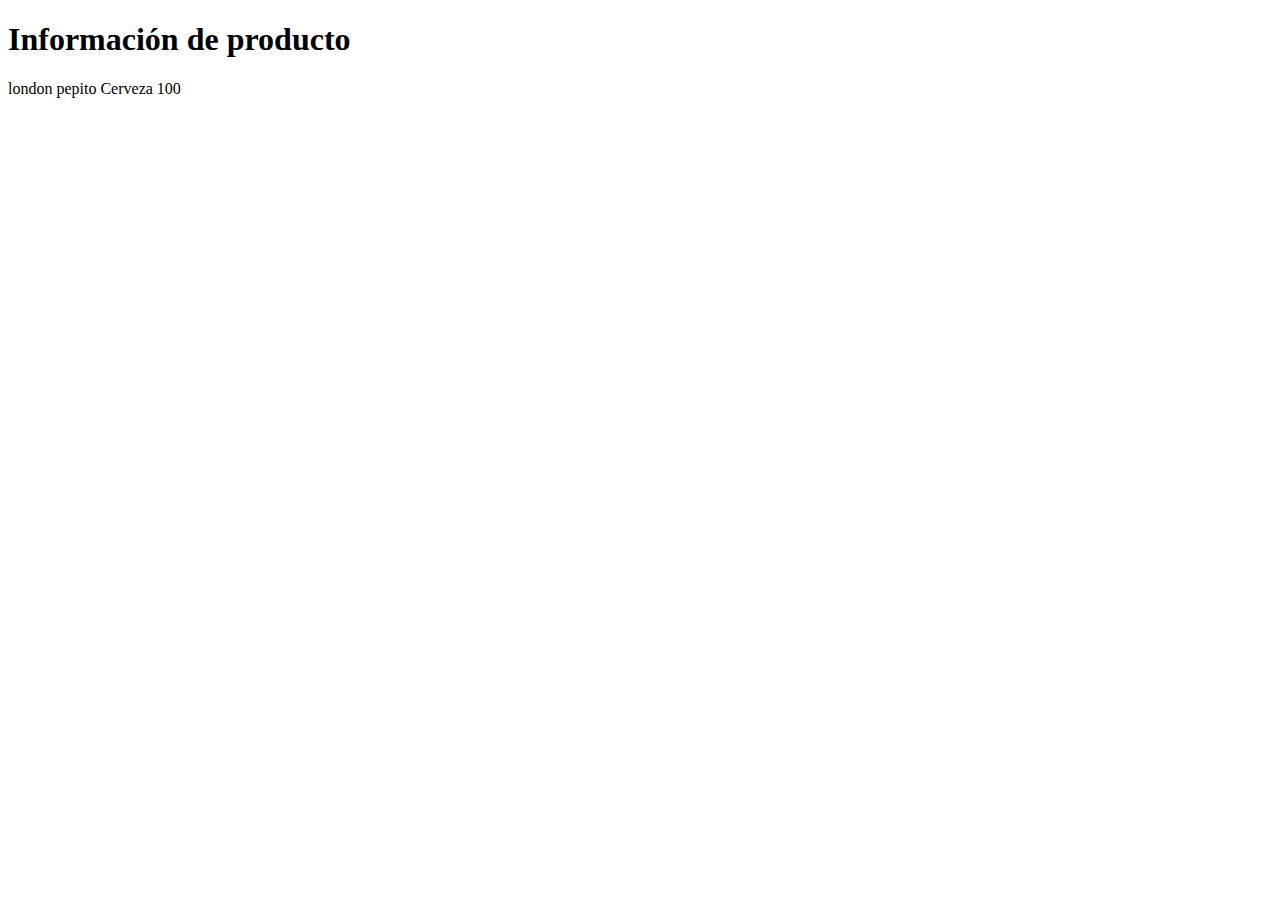
<file: decorator/js/index.html>
<!DOCTYPE html>
<html lang="en">
<head>
	<meta charset="UTF-8">
	<meta name="viewport" content="width=device-width, initial-scale=1.0">
	<title>Decorators</title>
</head>
<body>
	<div id="myDiv"></div>
	<script src="./decorator.js"></script>
</body>
</html>
</file>
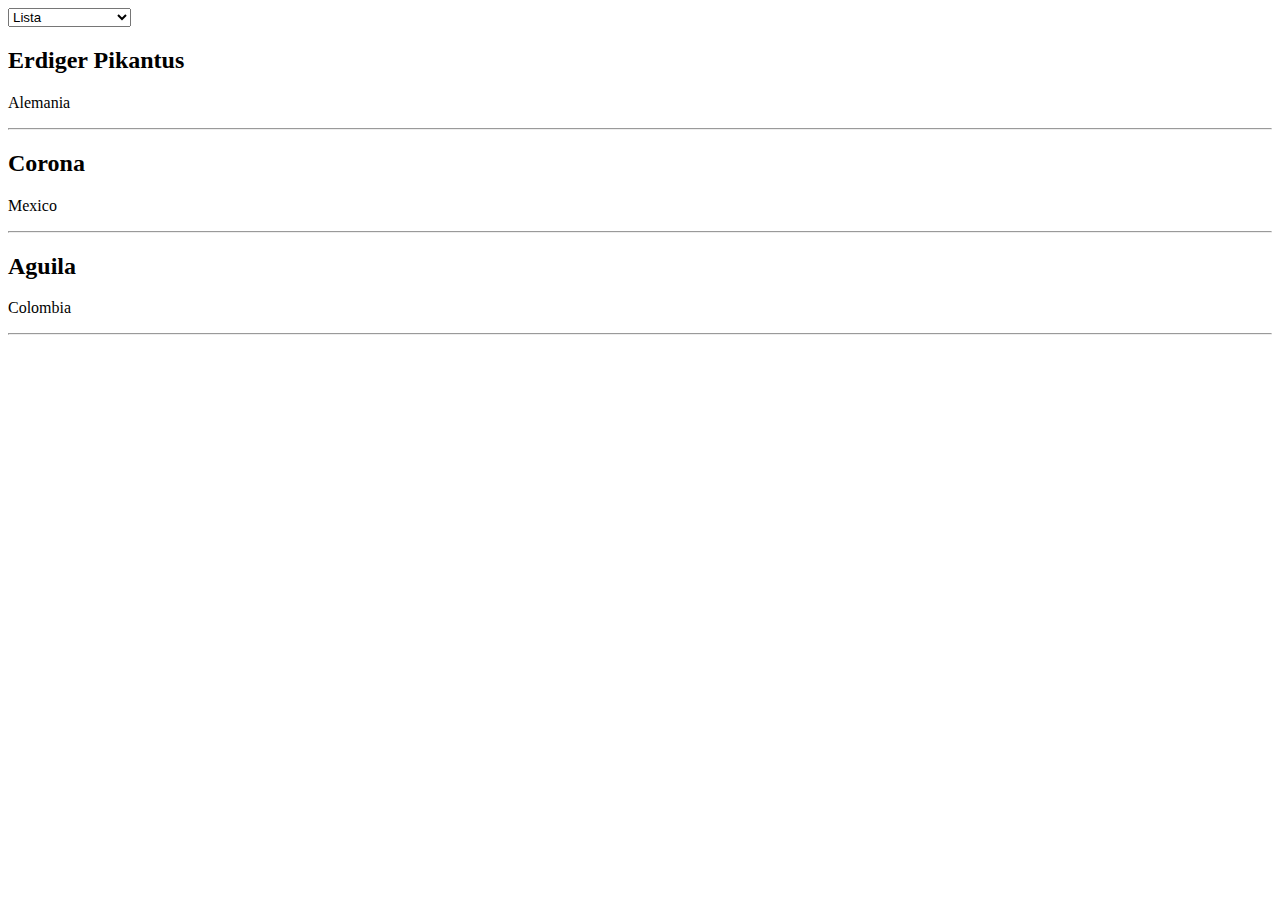
<file: strategy/js/index.html>
<!DOCTYPE html>
<html lang="en">
<head>
	<meta charset="UTF-8">
	<meta name="viewport" content="width=device-width, initial-scale=1.0">
	<title>Strategy</title>
</head>
<body>
	<div>
		<select name="SelectBeer" id="options">
			<option value="0">Lista</option>
			<option value="1">Lista con detalle</option>
			<option value="2">Lista con imagen</option>
		</select>
	</div>
	<div id="content"></div>
	<script src="./strategy.js"></script>
</body>
</html>
</file>
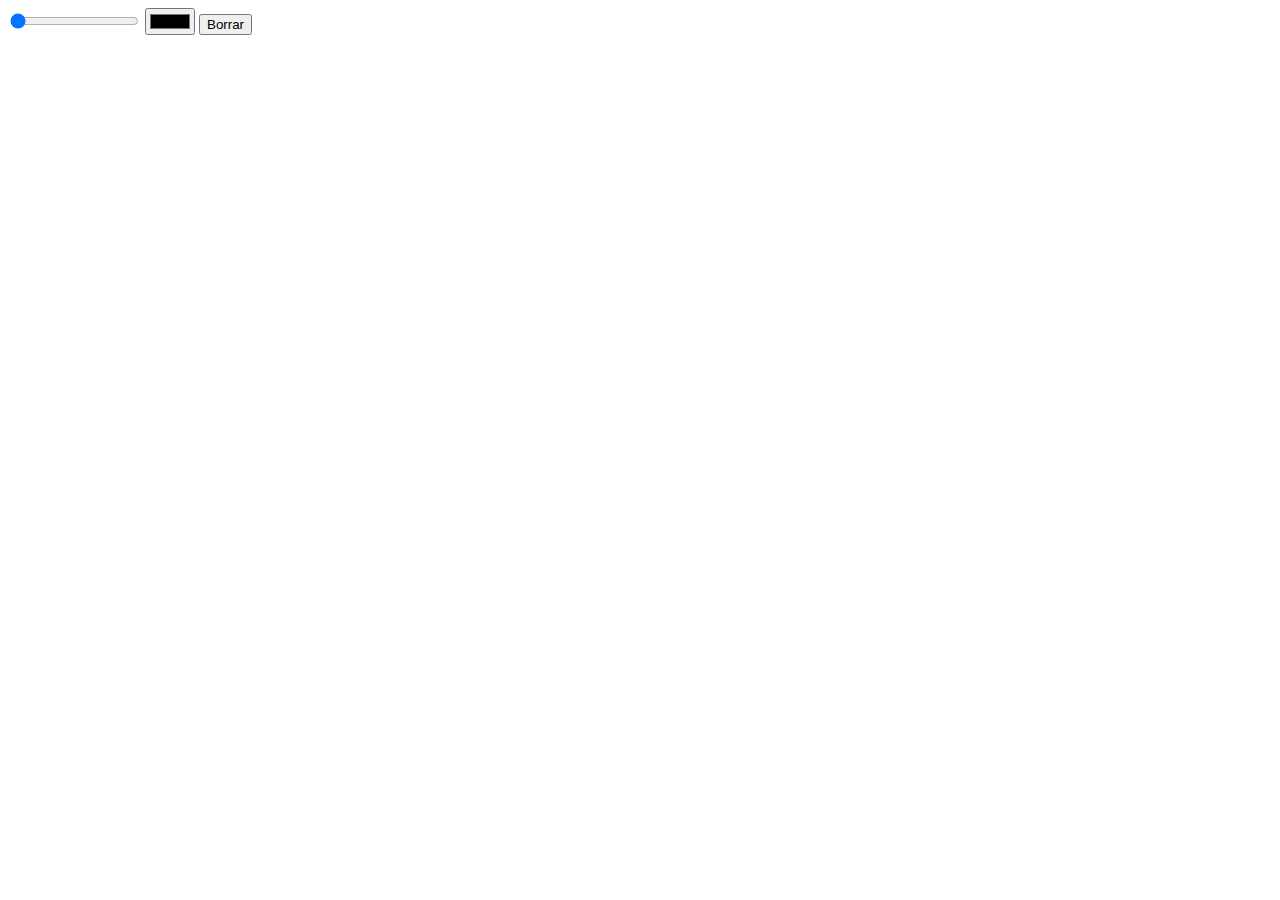
<file: bridge/js/editorbridge.html>
<!DOCTYPE html>
<html>
<head>
    <meta charset='utf-8'>
    <meta http-equiv='X-UA-Compatible' content='IE=edge'>
    <title>Page Title</title>
    <meta name='viewport' content='width=device-width, initial-scale=1'>
   
</head>
<body>
    <div>
        <input type="range" max="100" min="1" step="1" id="range" value="1" >
        <input type="color" id="editorColor">
        <button id="btn">Borrar</button>
    </div>
    
    <div id="content"></div>
    <canvas  width="500" height="500" id="canvas"></canvas>


    <script src='editorbridge.js'></script>
</body>
</html>
</file>
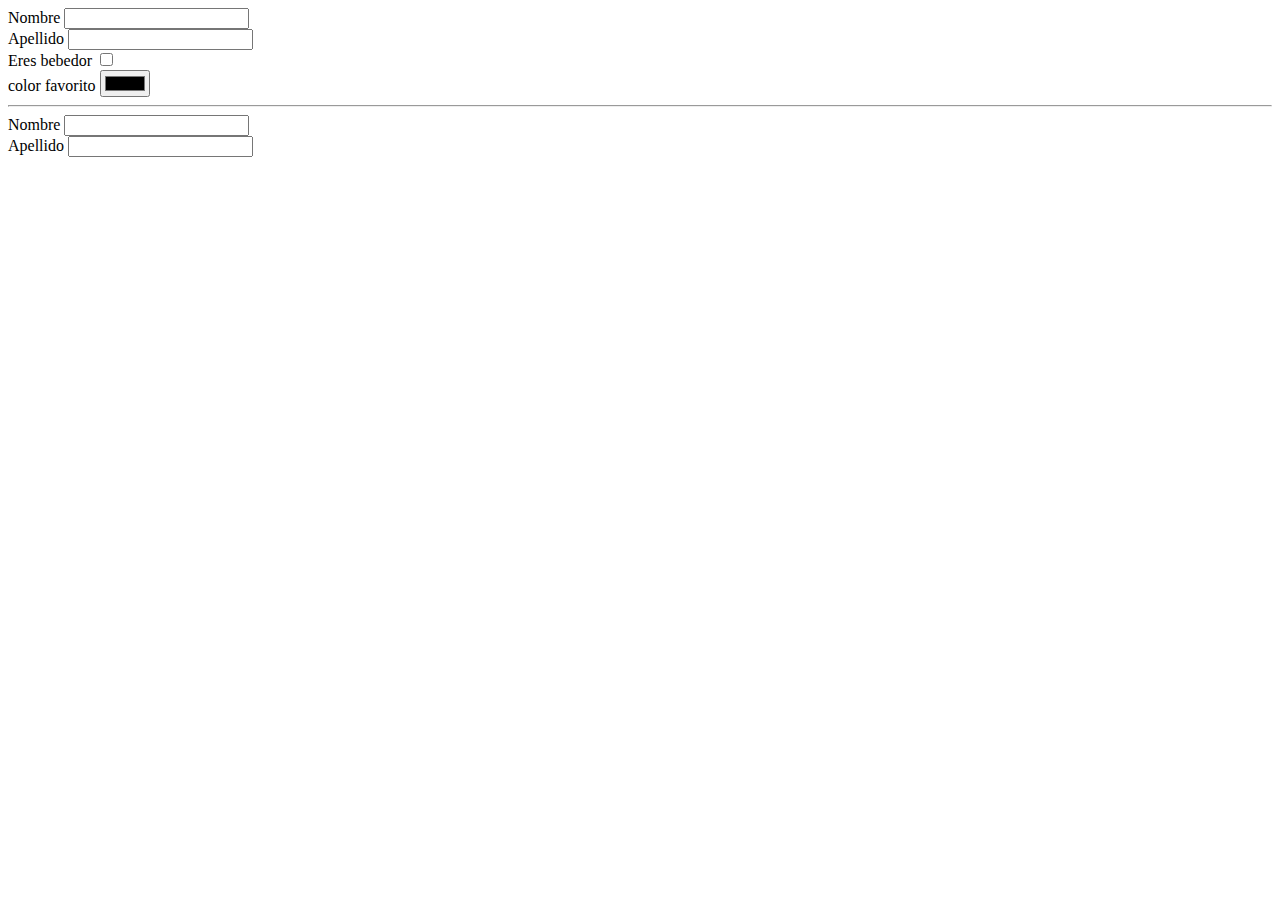
<file: builder/js/forms.html>
<!DOCTYPE html>
<html lang="en">
<head>
	<meta charset="UTF-8">
	<meta name="viewport" content="width=device-width, initial-scale=1.0">
	<title>Builder practice</title>
</head>
<body>
	<div id="form1"></div>
	<hr>
	<div id="form2"></div>
	<script src="./forms.js"></script>
</body>
</html>
</file>
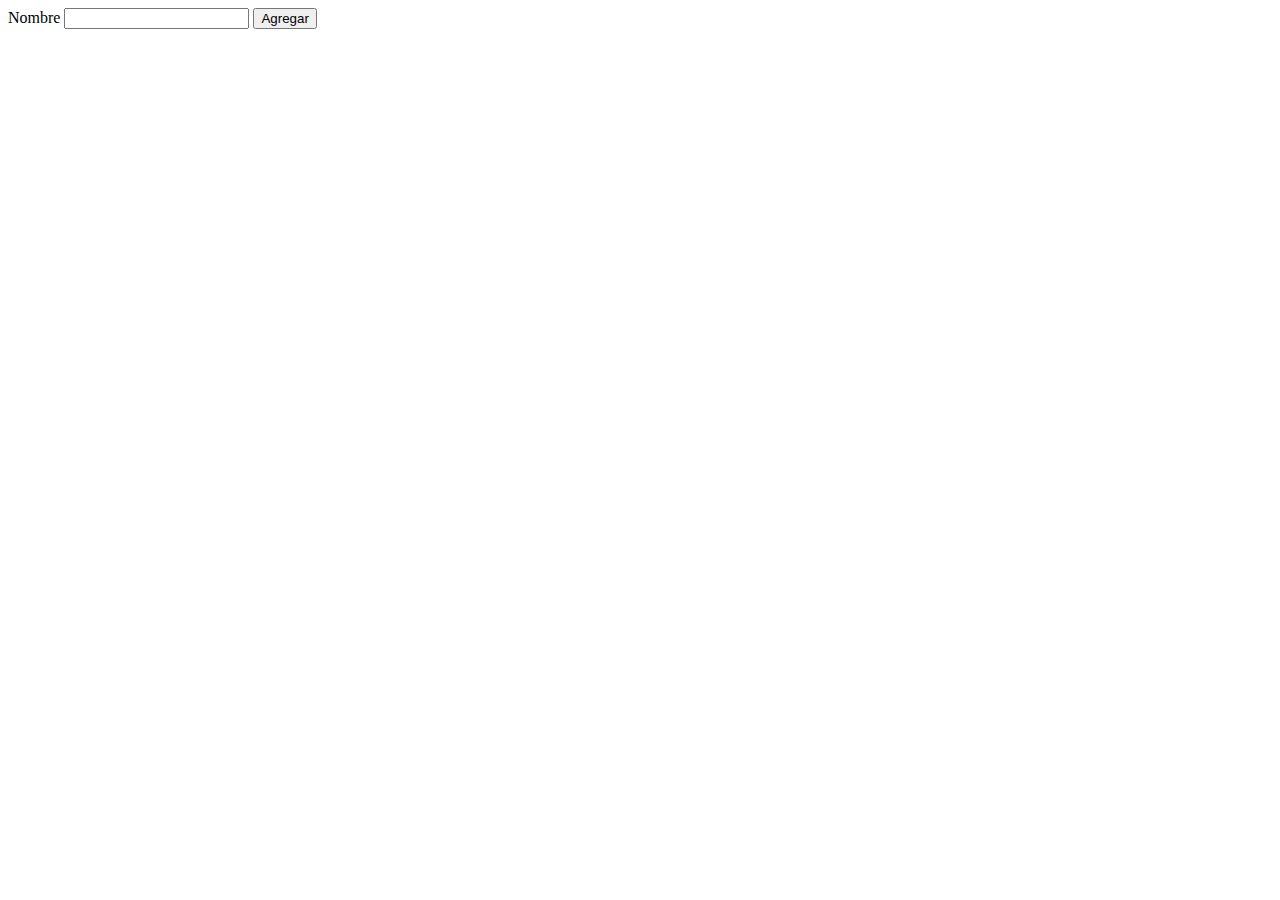
<file: observer/js/items.html>
<!DOCTYPE html>
<html lang="en">
  <head>
    <meta charset="UTF-8" />
    <meta name="viewport" content="width=device-width, initial-scale=1.0" />
    <title>Observer caso practico</title>
  </head>
  <body>
    <div>
      <label for="">Nombre</label>
			<input type="text" id="txtName">
      <button type="text" onclick="add()">Agregar</button>
    </div>

    <div id="div3"></div>
    <div id="div1"></div>
    <div id="div2"></div>

    <script src="itemsObserver.js"></script>
  </body>
</html>
</file>
